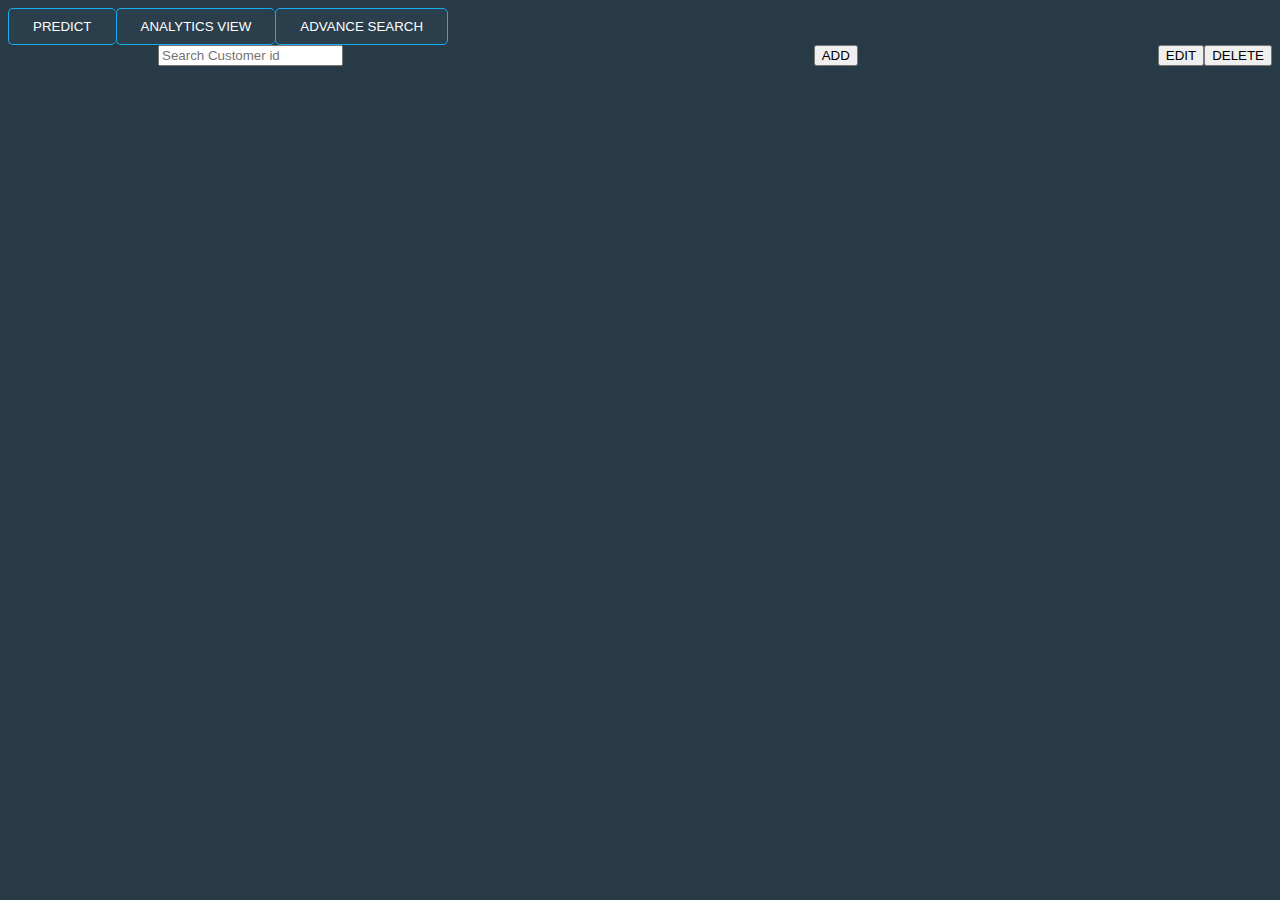
<file: HTML-CSS/index.html>
<html>
<head>  
        <meta charset="ISO-8859-1">  
        <title>Insert title here</title>
        <link rel="stylesheet" href="styles.css">  
    </head>  
    <body>  
        <form method="Post" action="/BCAPracticals/MovieServlet">
            <div class="btns">
            <div class="btn-group">
                <button>PREDICT</button>
                <button>ANALYTICS VIEW</button>
                <button>ADVANCE SEARCH</button>
            </div>
                
                <input type="text" style="margin-left: 150px;" placeholder="Search Customer id">
            

                <button type="buttons" style="float: right;">DELETE</button>
                <button type="buttons" style="float: right;">EDIT</button>
                <button type="buttons" style="float: right; margin-right: 300px;">ADD</button>
            </div>
            </div>
            <!-- <div>
                <label>Enter Movie Name: </label>  
                <input type="text" name="name">  
            </div>  
            <div>  
                <label>Enter Actor Name: </label>     
                <input type="text" name="actor">  
            </div>  
            <div>  
                <label>Enter Actress Name: </label>  
                <input type="text" name="actress">    
            </div>  
            <div>  
                <label>Enter Director Name: </label>      
                <input type="text" name="director">  
            </div>  
            <div>  
                <label>Enter Release Date: </label>   
                <input type="text" name="rDate">  
            </div>  
            <div>  
                <label>Enter Rating Point: </label>  
                <input type="text" name="rPoint">     
            </div>  
            <div>  
                <input type="submit" value="Add movie">  
            </div>  
        </form>   -->
    </body>  
</html>
</file>
<file: HTML-CSS/styles.css>
/* DARKEST BLUE - #283a46 */
/* DARK BLUE - #2A3E4C */
/* GREY - #97a1a9 */
/* LIGHT BLUE - #14AFF1 */
body{
    background-color: #283a46;
}

/* .btns .btn-group{
    border: solid 1px #14AFF1;
    background-color: #2A3E4C;
    color: white;
    font-size: 12px;
    border-radius: 5px;
} */
.btn-group button {
    background-color: #2A3E4C; /* Green background */
    border: 1px solid #14AFF1; /* Green border */
    color: white; /* White text */
    padding: 10px 24px; /* Some padding */
    cursor: pointer; /* Pointer/hand icon */
    float: left; /* Float the buttons side by side */
    border-radius: 5px;
  }
  
  /* Clear floats (clearfix hack) */
  .btn-group:after {
    content: "";
    clear: both;
    display: table;
  }
  
  .btn-group button:not(:last-child) {
    border-right: none; /* Prevent double borders */
  }
  
  /* Add a background color on hover */
  .btn-group button:hover {
    background-color: #14AFF1;
  }

.tab input{
    border-radius: 6px;
    margin-left: 200px;
    height: 30px;
}
</file>
